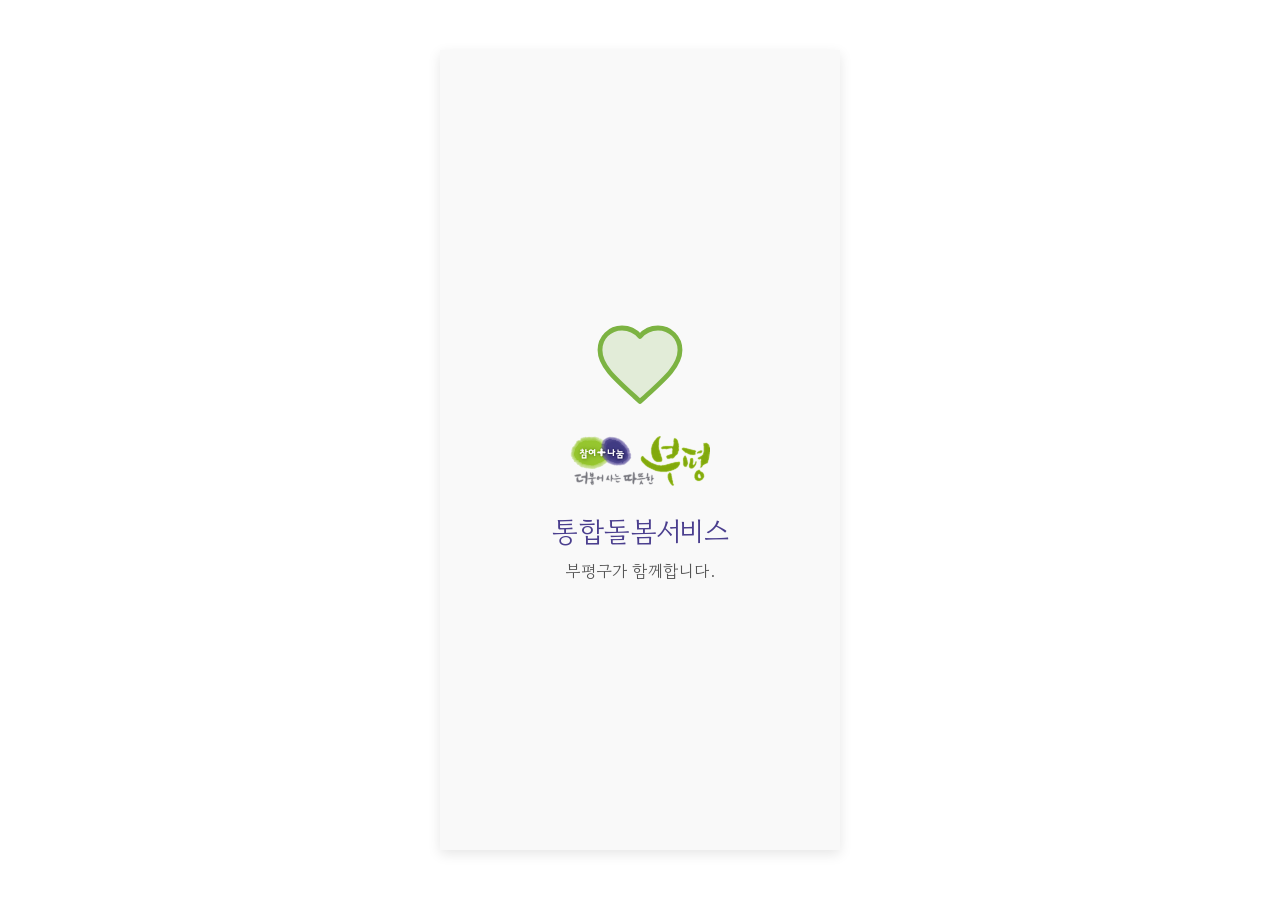
<file: 서식/intro/intro.html>
<!DOCTYPE html>
<html lang="ko">
<head>
    <meta charset="UTF-8">
    <meta name="viewport" content="width=device-width, initial-scale=1.0">
    <title>부평 통합돌봄 인트로</title>
    <link rel="preconnect" href="https://fonts.googleapis.com">
    <link href="https://fonts.googleapis.com/css2?family=Gowun+Dodum&display=swap" rel="stylesheet">
    <style>
        * { margin: 0; padding: 0; box-sizing: border-box; }
        html, body { height: 100%; }
        body {
            background-color: #ffffff;
            display: flex;
            justify-content: center;
            align-items: center;
            overflow: hidden;
            font-family: 'Pretendard', 'Noto Sans KR', 'Apple SD Gothic Neo', 'Malgun Gothic', sans-serif;
            -webkit-font-smoothing: antialiased;
        }

        .app-container {
            width: 100%;
            max-width: 400px;
            height: 100%;
            max-height: 800px;
            background-color: #f9f9f9;
            position: relative;
            display: flex;
            flex-direction: column;
            justify-content: center;
            align-items: center;
            box-shadow: 0 4px 12px rgba(0,0,0,0.1);
            overflow: hidden;
        }

        /* 세로 중앙 정렬 스택: 하트 → 로고 → 문구 */
        .stack {
            display: flex;
            flex-direction: column;
            align-items: center;
            gap: 24px;
            padding: 0 24px;
        }

        /* 1. 하트 선 그리기 */
        svg.heart { width: 96px; height: 96px; overflow: visible; }
        svg.heart path {
            fill: rgba(124, 179, 66, 0);
            stroke: #7cb342;
            stroke-width: 1.2;
            stroke-dasharray: 80;
            stroke-dashoffset: 80;
            stroke-linecap: round;
            stroke-linejoin: round;
            animation:
                drawHeart 1.5s ease-in-out forwards,
                fillHeart 0.6s ease-out 1.5s forwards;
        }
        @keyframes drawHeart { to { stroke-dashoffset: 0; } }
        @keyframes fillHeart { to { fill: rgba(124, 179, 66, 0.18); } }

        /* 2. 로고 */
        .logo-img {
            width: 140px;
            height: auto;
            opacity: 0;
            animation: fadeUp 1s ease-out 1.6s forwards;
        }

        /* 3. 마지막 구절 */
        .intro-text {
            font-family: 'Gowun Dodum', 'Noto Sans KR', 'Apple SD Gothic Neo', 'Malgun Gothic', sans-serif;
            font-size: 17px;
            font-weight: 400;
            line-height: 1.5;
            color: #333;
            text-align: center;
            word-break: keep-all;
            opacity: 0;
            animation: fadeUp 1s ease-out 2.6s forwards;
        }
        .intro-text .highlight { display: block; color: #4a3e8e; font-size: 28px; font-weight: 400; letter-spacing: -0.02em; margin-bottom: 6px; }
        .intro-text .sub { display: block; font-size: 17px; font-weight: 400; color: #555; }

        @keyframes fadeUp {
            from { opacity: 0; transform: translateY(14px); }
            to   { opacity: 1; transform: translateY(0); }
        }

        /* 4. 메인 화면 */
        .main-screen {
            position: absolute;
            inset: 0;
            background-color: #ffffff;
            display: flex;
            justify-content: center;
            align-items: center;
            font-size: 24px;
            font-weight: bold;
            color: #333;
            opacity: 0;
            pointer-events: none;
            transition: opacity 0.8s ease-in-out;
            z-index: 10;
        }
        .main-screen.active { opacity: 1; pointer-events: auto; }

        @media (prefers-reduced-motion: reduce) {
            svg.heart path, .logo-img, .intro-text { animation-duration: 0.01s; animation-delay: 0s; }
        }
    </style>
</head>
<body>

    <div class="app-container">
        <div class="stack">
            <svg class="heart" viewBox="0 0 24 24" xmlns="http://www.w3.org/2000/svg" aria-hidden="true">
                <path d="M12 21.35l-1.45-1.32C5.4 15.36 2 12.28 2 8.5 2 5.42 4.42 3 7.5 3c1.74 0 3.41.81 4.5 2.09C13.09 3.81 14.76 3 16.5 3 19.58 3 22 5.42 22 8.5c0 3.78-3.4 6.86-8.55 11.54L12 21.35z"/>
            </svg>

            <img src="logo@4x.png" alt="부평구 로고 - 참여+나눔 더불어 사는 따뜻한 부평" class="logo-img">

            <p class="intro-text">
                <span class="highlight">통합돌봄서비스</span>
                <span class="sub">부평구가 함께합니다.</span>
            </p>
        </div>

        <div class="main-screen" id="mainScreen">메인 화면입니다.</div>
    </div>

    <script>
        // 타임라인
        // 0.0s  하트 선 그리기 시작
        // 1.6s  로고 등장
        // 2.6s  '통합돌봄서비스 부평구가 함께합니다.' 등장
        // 4.8s  메인 화면 전환
        setTimeout(() => {
            document.getElementById('mainScreen').classList.add('active');
            // 실제 앱: 여기서 메인 화면 라우팅
            // 예: window.location.href = '/main';
        }, 4800);
    </script>

</body>
</html>
</file>
